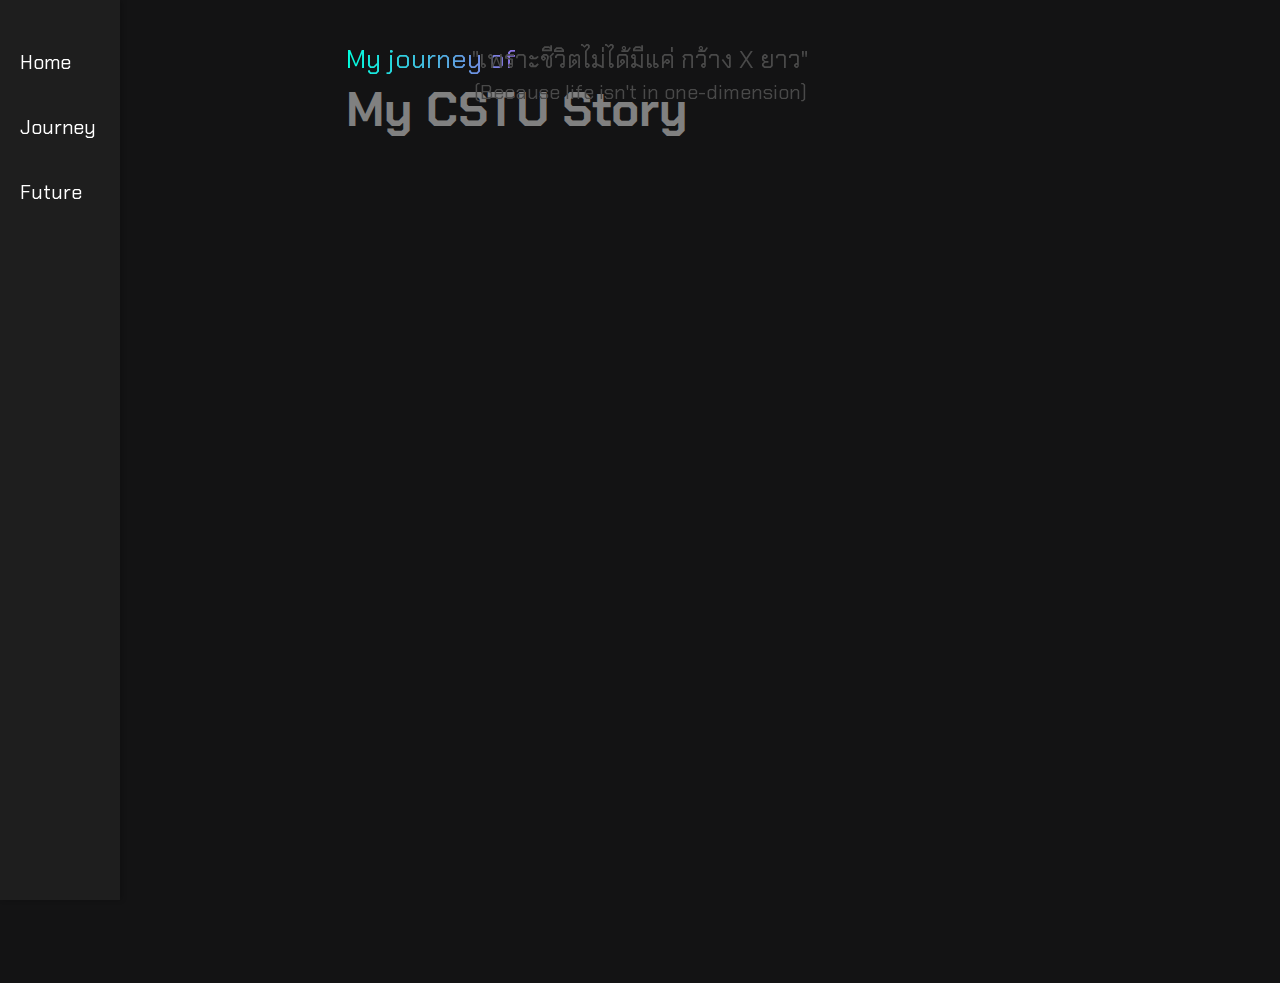
<file: myjourney.html>
<!DOCTYPE html>
<html lang="en">
<head>
    <meta charset="UTF-8">
    <meta name="viewport" content="width=device-width, initial-scale=1.0">
    <title>My Journey</title>
    <link rel="stylesheet" href="mystyle.css">
</head>
<body>
    <nav class="sidebar">
        <ul>
            <li><a href="index.html">Home</a></li>
            <li><a href="myjourney.html">Journey</a></li>
            <li><a href="myfuture.html">Future</a></li>
        </ul>
    </nav>
    <header>
        <div class="content-nav1">
            <div class="heading">
                <span><p id="heading4"><small>My journey of</small></p></span>
                <span><h2 id="heading2">My CSTU Story</h2></span>
            </div>
        </div>
    </header>
    <div class="container">
        <hr>
        <br>
        <span class="mystory">- My Plan -</span>
        <div>
        <div class="content-boxs">
           <div class="box2">
               <p>
                   <h1><strong>ปี 1 😵</strong></h1><br>
                   <p class="box-section">/2024-2025/</p>
               </p>
               <div class="box-section2">
                <ul class="Timeline-lists">
                    <li>ทำความรู้จักกับอาจารย์และเพื่อน ๆ</li>
                    <li>ปรับตัวเข้ากับการเรียนในระดับมหาวิทยาลัย</li>
                    <li>เคลียร์รายวิชาทั่วไป <br>ให้หมด</li>
                    <li>ทำตัวให้คุ้นชินกับการเขียนโค้ด</li>
                </ul>
               </div>
           </div>
           <div class="box2">
               <p>
                   <h1><strong>ปี 2 💻</strong></h1><br>
                   <p class="box-section">/2025-2026/</p>
               </p>
               <div class="box-section2">
                    <ul class="Timeline-lists">
                        <li>ตั้งใจเรียน ทำเกรด</li>
                        <li>ศึกษา Data Sci.</li>
                        <li>เตรียมตัวสอบ CISA</li>
                        <li>ทำกิจกรรมชมรม</li>
                    </ul>
               </div>
           </div>
           <div class="box2">
               <p>
                   <h1><strong>ปี 3 💸</strong></h1><br>
                   <p class="box-section">/2026-2027/</p>
               </p>
               <div class="box-section2">
                    <ul class="Timeline-lists">
                        <li>เลือกโท Data Sci.</li>
                        <li>ทำเพจ Data Sci. <br>หากมีโอกาส</li>
                        <li>ขยันทำเกรด <br> ปั้น Portfolio</li>
                        <li><b>สอบ CISA ให้ได้</b></li>
                    </ul>
               </div>
           </div>
           <div class="box2">
               <p>
                <h1><strong>ปี 4 🔥</strong></h1><br>
                   <p class="box-section">/2027-<s>2028</s>/</p>
               </p>
               <div class="box-section2">
                    <ul class="Timeline-lists">
                        <li><b>ฝึกสหกิจกับ KBTG <br>หรือ SCBx</b></li>
                        <li>เรียนจบภายใน 3.5 ปี</li>
                        <li>หา Connection <br>ในที่ทำงาน</li>
                        <li>ได้งานที่ตรงสาย และมี Work life balnce ที่ดี</li>
                    </ul>
               </div>
           </div>
       </div>
    </div>
        <div class="caption">
        "เพราะชีวิตไม่ได้มีแค่ กว้าง X ยาว" <br>
        <small>(Because life isn't in one-dimension)</small>
        </div>
    </div>
</body>
</html>
</file>
<file: mystyle.css>
@import url('https://fonts.googleapis.com/css2?family=Noto+Sans+Thai:wght@100..900&display=swap');
@import url('https://fonts.googleapis.com/css2?family=Chakra+Petch:ital,wght@0,300;0,400;0,500;0,600;0,700;1,300;1,400;1,500;1,600;1,700&family=Roboto:ital,wght@0,100;0,300;0,400;0,500;0,700;0,900;1,100;1,300;1,400;1,500;1,700;1,900&display=swap');

* {
    margin: 0;
    box-sizing: border-box;
    font-family: "Chakra Petch", sans-serif;
}

html {
    display: grid;
}

body {
    background-color: #131314;
    height: 100vh;
    flex-direction: row;

}

.sidebar {
    position: fixed;
    top: 0;
    left: 0;
    width: 120px;
    height: 100%;
    background-color: #1e1e1e;
    padding-top: 20px;
    box-shadow: 2px 0 5px rgba(0, 0, 0, 0.2);
    display: flex;
    flex-direction: column;
}

.sidebar ul {
    list-style: none;
    padding: 0;
    margin: 0;
}

.sidebar ul li {
    margin: 20px 0;
}

.sidebar ul li a {
    color: #ffffff;
    text-decoration: none;
    font-size: 1.2em;
    display: block;
    padding: 10px 20px;
    border-radius: 5px;
}

.sidebar ul li a:hover {
    background-color: #333333;
}

header {
    background-color: #131314;
    max-width: 100%;
    width: 100%;
    height: 8em;
    padding: 1em 0;
    margin: 10px 0 45px 10px;
    top: 0;
    left: 0;
}

.content-nav1 {
    margin: 0 13em 0 13em;
    padding: 0 10% 0 10%;

}

.heading {
    margin: 0 0 0 0;
    padding: 0 0 0 0;
    text-align: left;
    white-space: nowrap;
    font-size: 2em;
}

#heading1 {
    background: #4424CF;
    background: radial-gradient(circle farthest-corner at center center, #4424CF 0%, #CF1B7E 100%);
    -webkit-background-clip: text;
    -webkit-text-fill-color: transparent;    
    margin: 10px 0 0 0;
    padding: 0;
}

#heading2 {
    color: #808080;
}

.myvdo {
    color: #ffffff;
    font-size: 2em;
    text-align: center;
    margin: 50px 0 10px 0;
    display: flex;
    justify-content: center;
    align-items: center;

}

.video1 {
    display: flex;
    justify-content: center;
    margin-top: 20px;
}

.mystory {
    color: #ffffff;
    font-size: 2em;
    text-align: center;
    margin: 35px 0 35px 0;
    display: flex;
    justify-content: center;
    align-items: center;
}

.container {
    position: relative;
    max-width: 1080px;
    width: 100%;
    height: 100rem;
    align-self: center;
    position: absolute;
    left: 0;
    right: 0;
    margin: auto;
}

.content-boxs {
    display: flex;
    gap: 1em;
}

.box {
    background-color: #1e1e1e;
    color: #ffffff;
    border-radius: 8px;
    padding: 20px;
    width: 260px;
    height: 220px;
    display: flex;
    flex-direction: column;
    justify-content: space-between;
}

.box-section {
    color: #808080;
}

.icon {
    display: flex;
    justify-content: center;
    align-items: center;
    font-size: 2em;
    margin-top: 7px;
}

#hyperlink1 {
    color: #ffffff;
}

.info-section {
    display: flex;
    flex-direction: column;
    gap: 20px;
    margin-top: 20px;
}

.info-box {
    display: flex;
    align-items: center;
    background-color: #1e1e1e;
    padding: 15px;
    border-radius: 15px;
    box-shadow: 0 4px 8px rgba(0, 0, 0, 0.2);
}

.info-box2 {
    display: flex;
    align-items: center;
    background-color: #1e1e1e;
    padding: 15px 15px 15px 30px;
    border-radius: 15px;
    box-shadow: 0 4px 8px rgba(0, 0, 0, 0.2);
}

.myinsterest {
    color: #ffffff;
    font-size: larger;
}

.interest-lists {
    color: #ffffff;
    margin-left: 35px;
    font-size: larger;
    padding: 10px;
}

.info-box img {
    max-width: 150px;
    margin-right: 15px;
    border-radius: 8px;
}

.info-box p {
    color: #ffffff;
    font-family: "Noto Sans Thai", sans-serif;
    margin: 0;
}

/** End of index.html part**/

/** Begin of myjourney.html part**/

#heading4 {
    background: #ff00ea;
    background: radial-gradient(circle farthest-corner at center center, #ff00ea 0%, #00ffdd 100%);
    -webkit-background-clip: text;
    -webkit-text-fill-color: transparent;    
    margin: 10px 0 0 0;
    padding: 0;
}

.box2 {
    background-color: #1e1e1e;
    color: #ffffff;
    border-radius: 8px;
    padding: 20px;
    width: 260px;
    height: 100%;
    display: flex;
    flex-direction: column;
    justify-content: space-between;
}

.box-section2 {
    display: flex;
    text-align: left;
    font-size: 20px;
    width: 230px;

}

.Timeline-lists {
    color: #ffffff;
    margin-left: 0px;
    margin-left: 35px;
    font-size: 18px;
    padding: 10px;
}

li {
    margin-bottom: 10px;
    margin-left: 0px;
}

.caption {
    color: #494949;
    text-align: center;
    margin-top: 150px;
    font-size: 1.5em;
}

/** End of myjourney.html part**/

/** Begin of myfuture.html part**/

#heading3 {
    background: #444444;
    background: radial-gradient(circle farthest-corner at center center, #ff0000 0%, #ffd000 100%);
    -webkit-background-clip: text;
    -webkit-text-fill-color: transparent;    
    margin: 10px 0 0 0;
    padding: 0;
}

.img2 {
    width: 100%;
    margin-top: 30px;
    position: relative;
}

.img3 {
    width: 100%;
    margin-top: 50px;
    position: relative;
}

.info-box3 {
    color: white; 
    font-size: 20px;
    margin-top: 50px;
}

/** End of myfuture.html part**/
</file>
